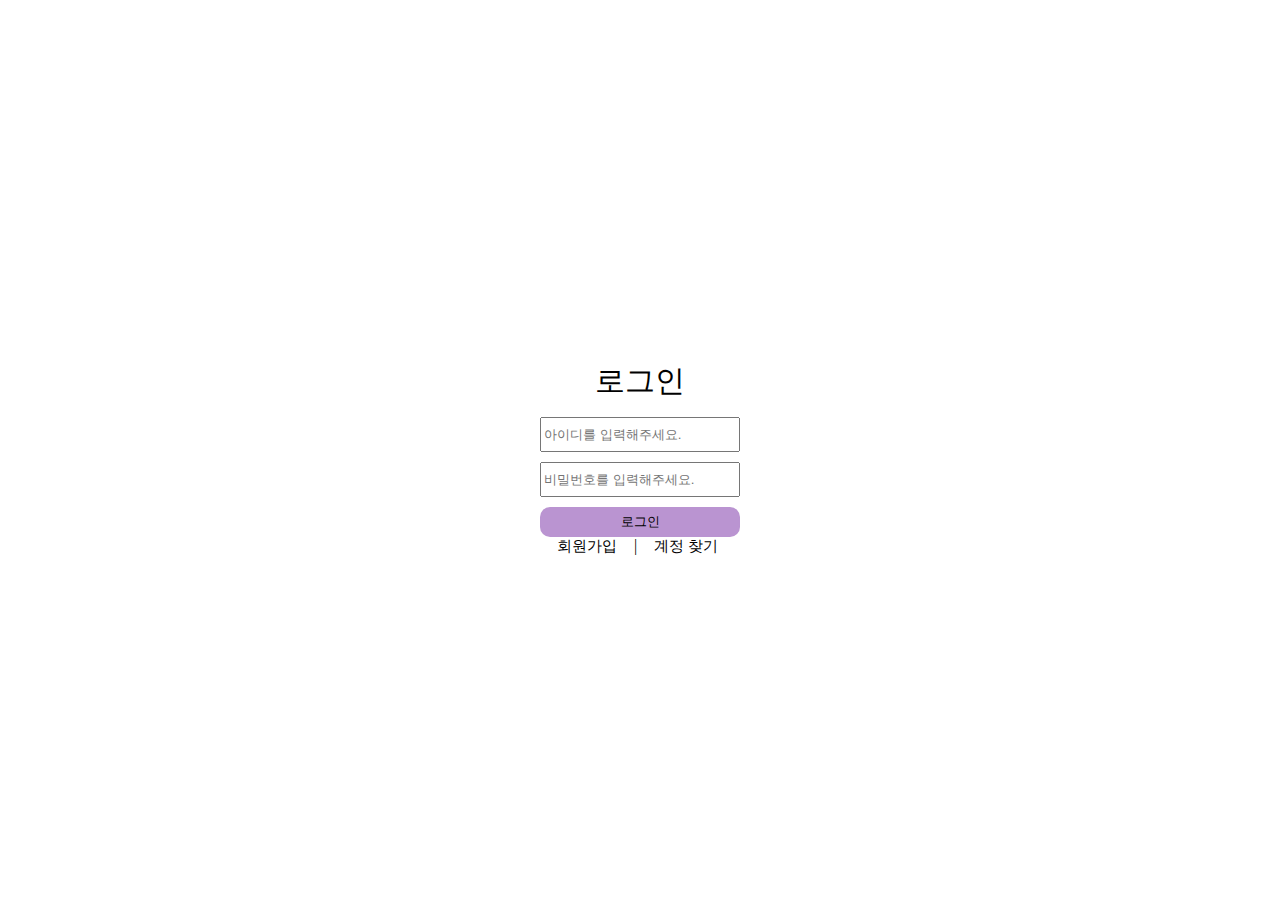
<file: index.html>
<!DOCTYPE html>
<html lang="en">
  <head>
    <meta charset="UTF-8" />
    <meta http-equiv="X-UA-Compatible" content="IE=edge" />
    <meta name="viewport" content="width=device-width, initial-scale=1.0" />
    <title>로그인 페이지</title>
    <link rel="shortcut icon" href="./카톡 바로가기.png" />
    <link rel="stylesheet" href="./index.css" />
  </head>
  <body>
    <div class="deco">
      <p class="loginText">로그인</p>
      <input class="loginId" placeholder="아이디를 입력해주세요." />
      <input class="loginPw" placeholder="비밀번호를 입력해주세요." />
      <button class="loginBtn">로그인</button>
      <div class="link">
        <a class="joinLink" href="../index.html">회원가입</a>
        <div class="line">|</div>
        <a class="accountLink" href="./pwfind.html">계정 찾기</a>
      </div>
    </div>
  </body>
</html>
</file>
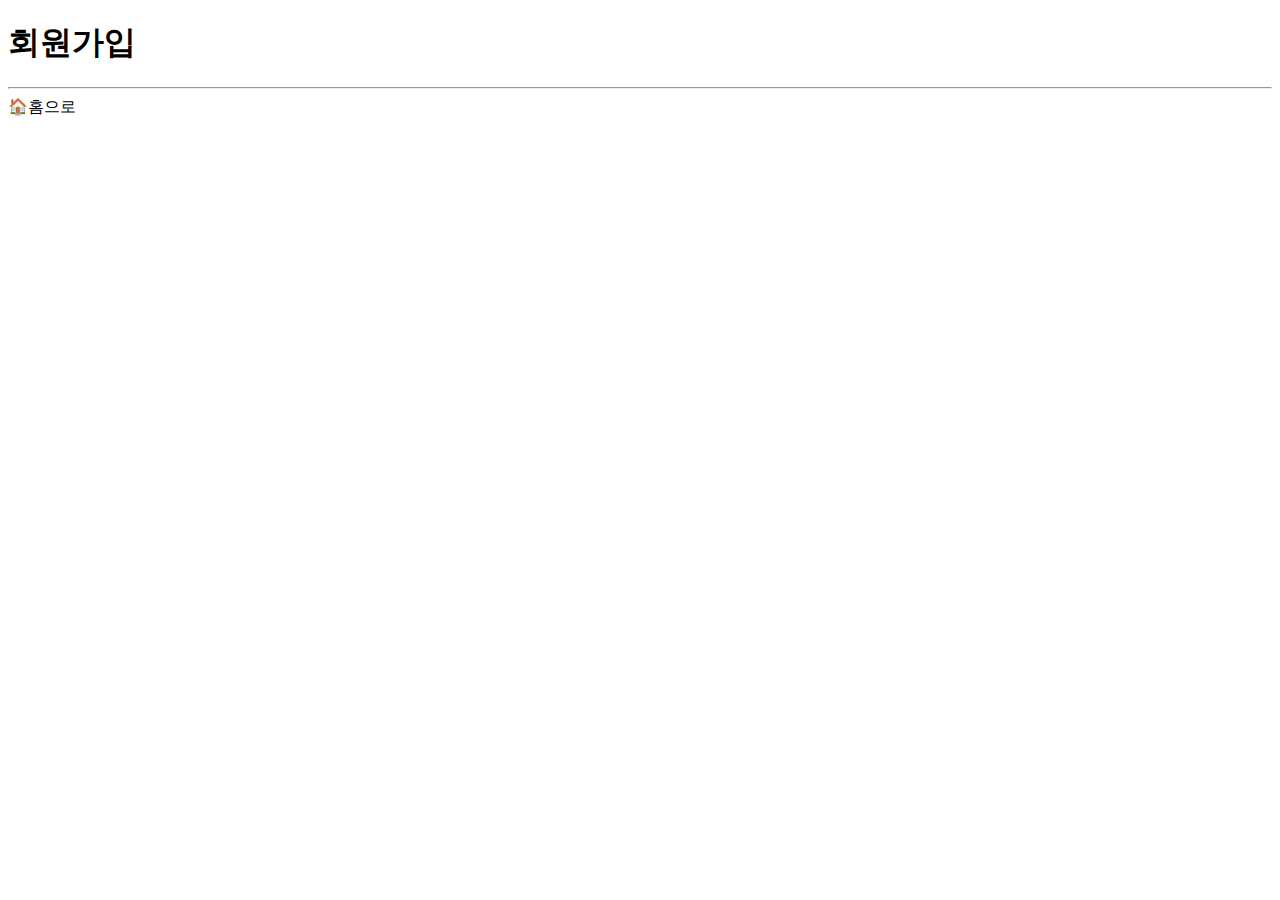
<file: pages/index.html>
<!DOCTYPE html>
<html lang="en">
  <head>
    <meta charset="UTF-8" />
    <meta http-equiv="X-UA-Compatible" content="IE=edge" />
    <meta name="viewport" content="width=device-width, initial-scale=1.0" />
    <title>Document</title>
    <link rel="stylesheet" href="./index.css" />
  </head>
  <body>
    <h1>회원가입</h1>
    <hr />
    <a class="home" href="./pages/login.html">🏠홈으로</a>
  </body>
</html>
</file>
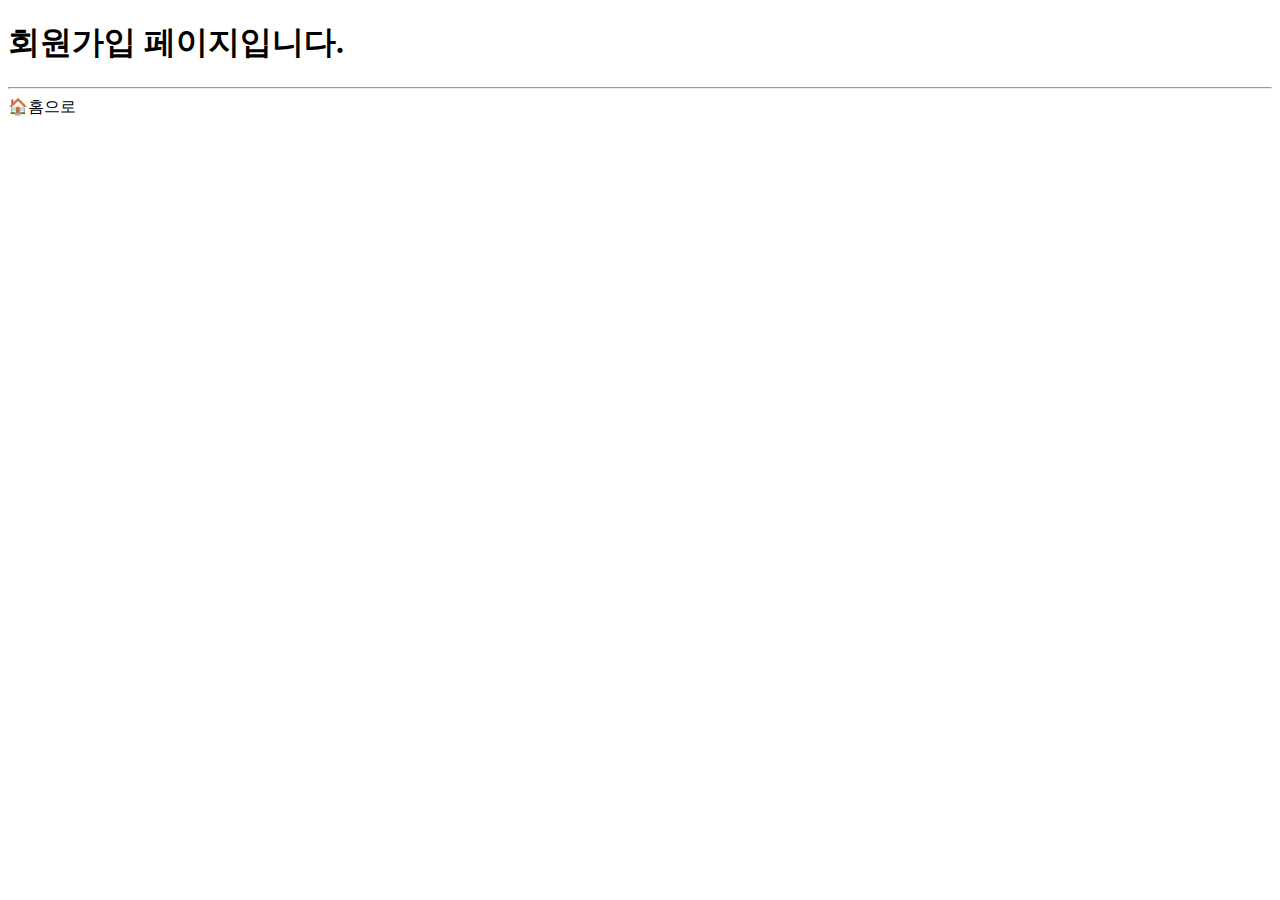
<file: join.html>
<!DOCTYPE html>
<html lang="en">
  <head>
    <meta charset="UTF-8" />
    <meta http-equiv="X-UA-Compatible" content="IE=edge" />
    <meta name="viewport" content="width=device-width, initial-scale=1.0" />
    <title>Document</title>
    <link rel="stylesheet" href="./index.css" />
  </head>
  <body>
    <h1>회원가입 페이지입니다.</h1>
    <hr />
    <a class="home" href="./login.html">🏠홈으로</a>
  </body>
</html>
</file>
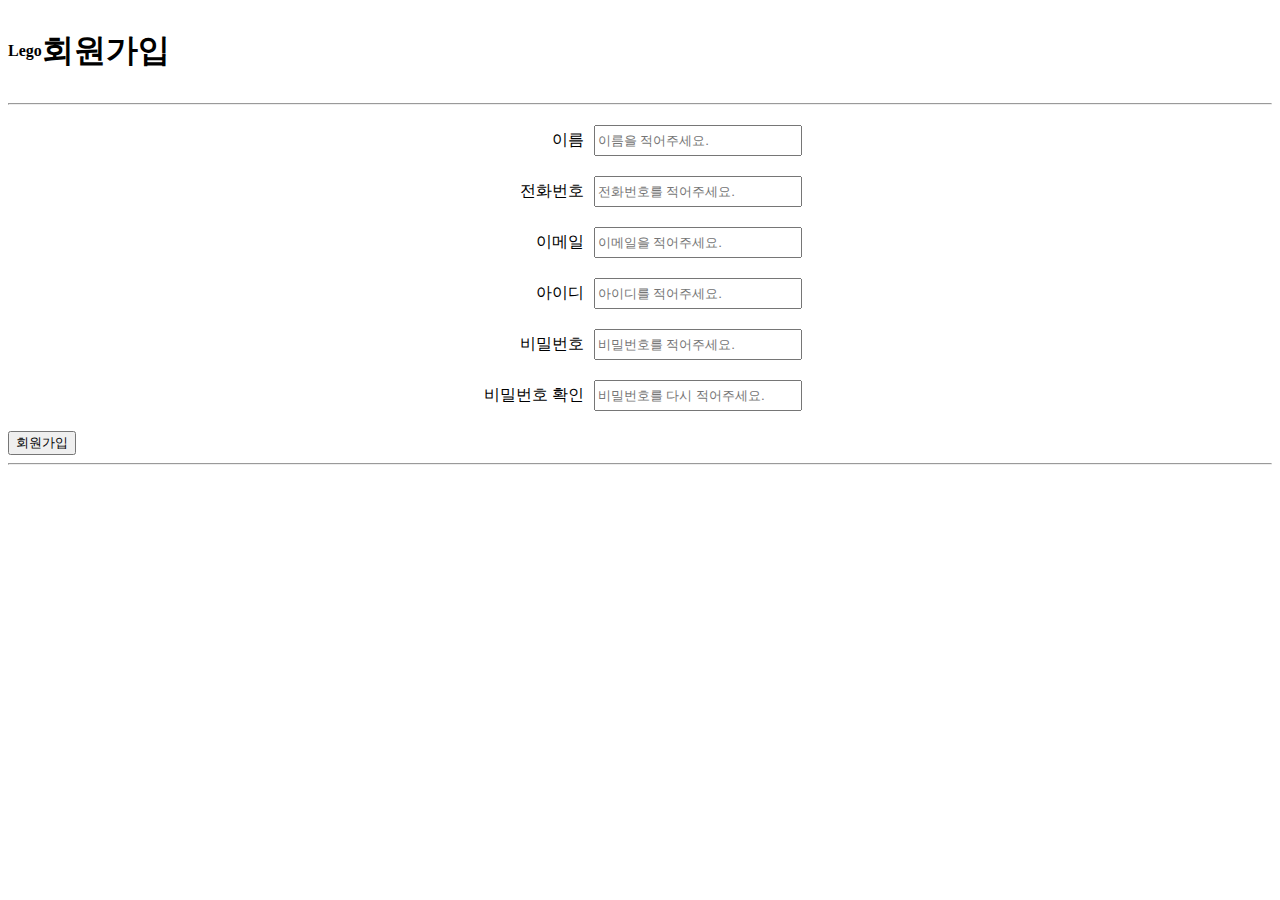
<file: pages/join.html>
<!DOCTYPE html>
<html lang="en">
  <head>
    <meta charset="UTF-8" />
    <meta http-equiv="X-UA-Compatible" content="IE=edge" />
    <meta name="viewport" content="width=device-width, initial-scale=1.0" />
    <title>Document</title>
    <link rel="stylesheet" href="./index.css" />
  </head>
  <body>
    <header>
      <a class="logo" href="./pages/index.html">Lego</a>
      <h1>회원가입</h1>
    </header>
    <hr />
    <article>
      <div class="join">
        <div>이름</div>
        <input placeholder="이름을 적어주세요."></input>
      </div>
      <div class="join">
        <div>전화번호</div>
        <input placeholder="전화번호를 적어주세요."></input>
      </div>
      <div class="join">
        <div>이메일</div>
        <input placeholder="이메일을 적어주세요."></input>
      </div>
      <div class="join">
        <div>아이디</div>
        <input placeholder="아이디를 적어주세요."></input>
      </div>
      <div class="join">
        <div>비밀번호</div>
        <input placeholder="비밀번호를 적어주세요."></input>
      </div>
      <div class="join">
        <div>비밀번호 확인</div>
        <input placeholder="비밀번호를 다시 적어주세요."></input>
      </div>
      <button class="button">회원가입</button>
    </article>
    <hr />
    <footer>
      
    </footer>
  </body>
</html>
</file>
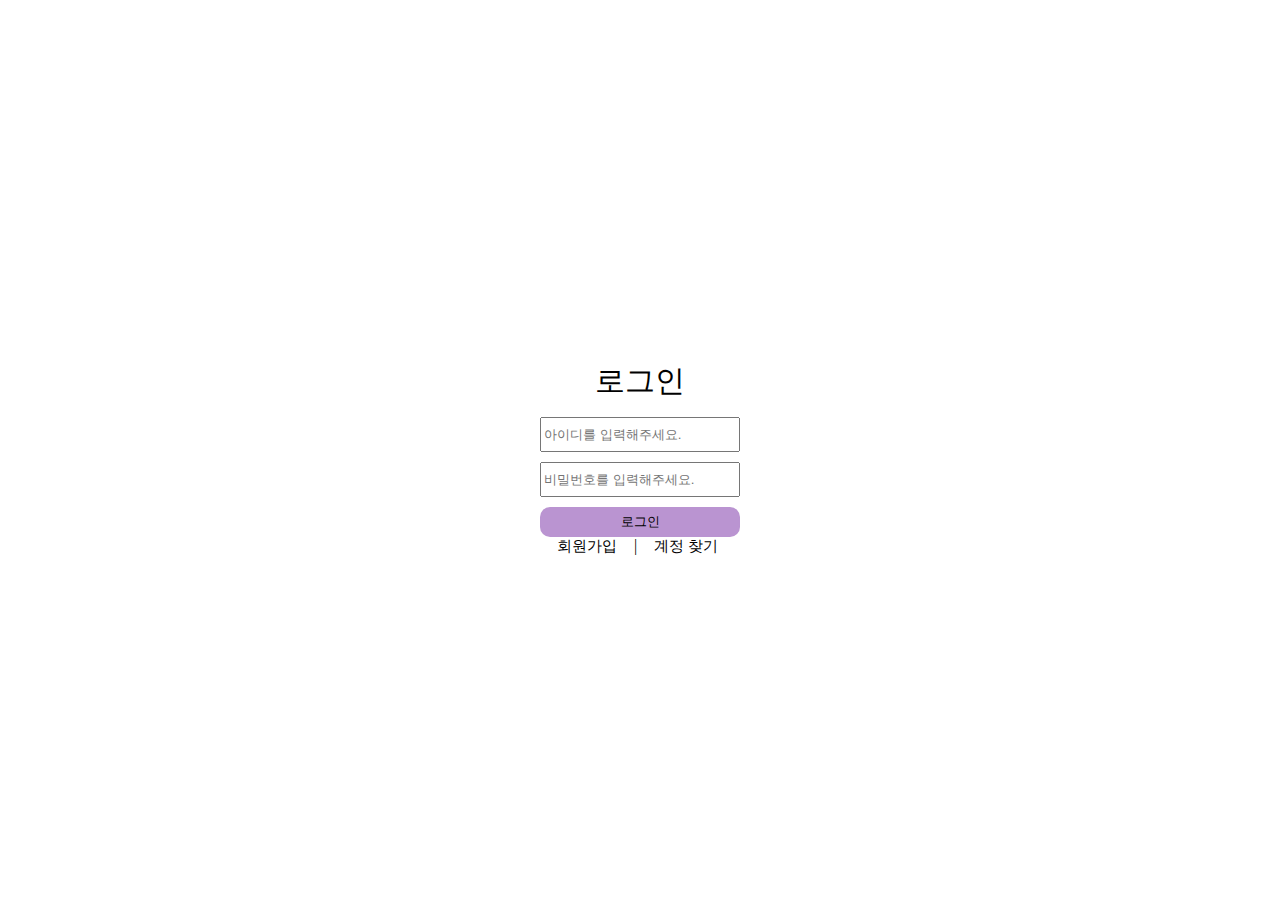
<file: pages/login.html>
<!DOCTYPE html>
<html lang="en">
  <head>
    <meta charset="UTF-8" />
    <meta http-equiv="X-UA-Compatible" content="IE=edge" />
    <meta name="viewport" content="width=device-width, initial-scale=1.0" />
    <title>웹사이트 이름</title>
    <link rel="shortcut icon" href="./카톡 바로가기.png" />
    <link rel="stylesheet" href="./index.css" />
  </head>
  <body>
    <div class="deco">
      <p class="loginText">로그인</p>
      <input class="loginId" placeholder="아이디를 입력해주세요." />
      <input class="loginPw" placeholder="비밀번호를 입력해주세요." />
      <button class="loginBtn">로그인</button>
      <div class="link">
        <a class="joinLink" href="../index.html">회원가입</a>
        <div class="line">|</div>
        <a class="accountLink" href="./pwfind.html">계정 찾기</a>
      </div>
    </div>
  </body>
</html>
</file>
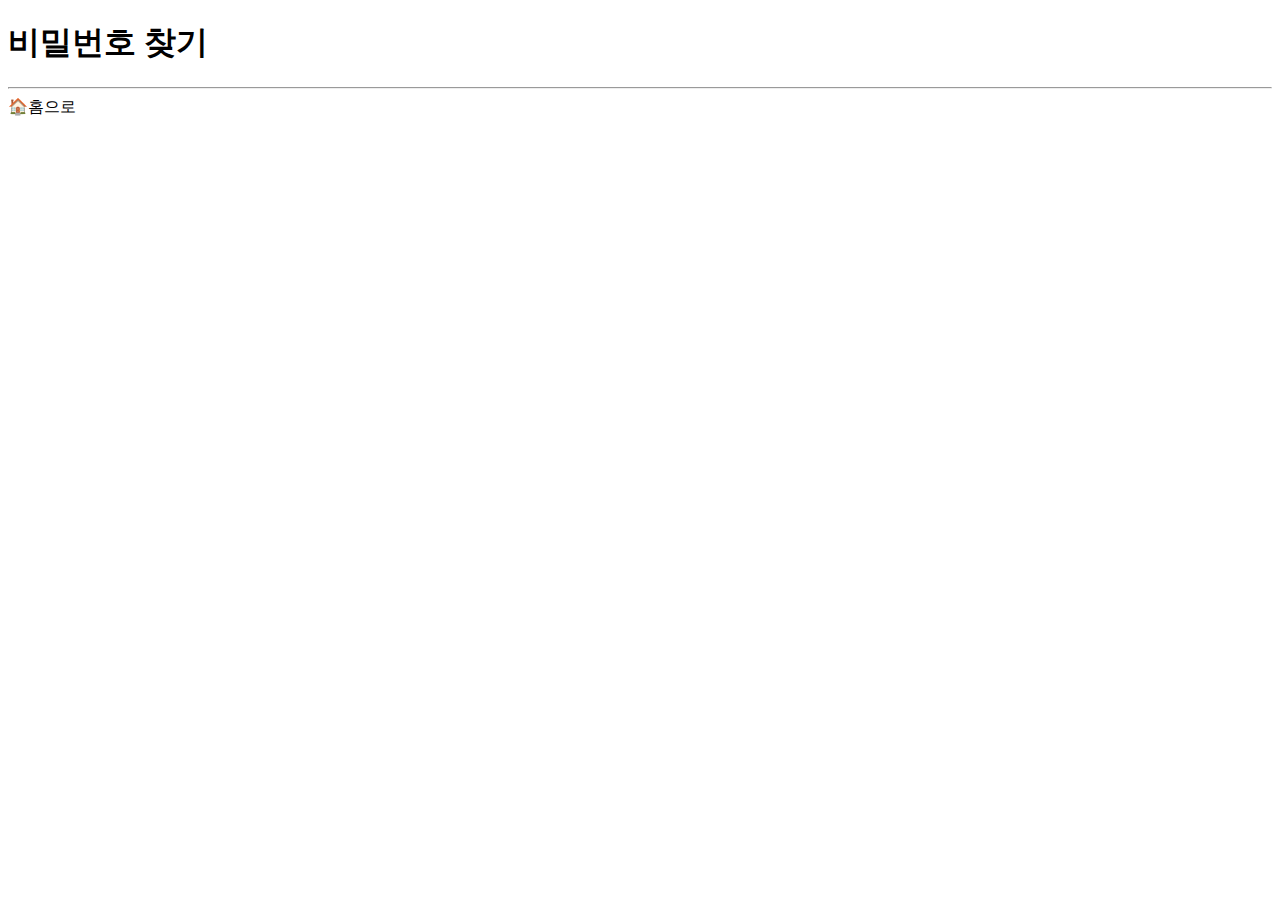
<file: pages/pwfind.html>
<!DOCTYPE html>
<html lang="en">
  <head>
    <meta charset="UTF-8" />
    <meta http-equiv="X-UA-Compatible" content="IE=edge" />
    <meta name="viewport" content="width=device-width, initial-scale=1.0" />
    <title>Document</title>
    <link rel="stylesheet" href="./index.css" />
  </head>
  <body>
    <h1>비밀번호 찾기</h1>
    <hr />
    <a class="home" href="../index.html">🏠홈으로</a>
  </body>
</html>
</file>
<file: index.css>
.deco {
  display: flex;
  flex-direction: column;
  align-items: center;
  justify-content: center;
  height: 100vh;
}

.loginText {
  font-size: 30px;
  margin: 0 0 15px;
}

.loginId,
.loginPw {
  width: 192px;
  height: 29px;
  margin: 0 0 10px;
}

.loginBtn {
  width: 200px;
  height: 30px;
  border-radius: 10px;
  border: 3px;
  background-color: #ba94d1;
}

.link {
  display: flex;
  flex-direction: row;
  width: 200px;
}

.joinLink,
.accountLink {
  font-size: 15px;
  text-decoration: none;
  color: black;
  margin: 0 17px 0;
}

.home {
  text-decoration: none;
  color: black;
}
</file>
<file: pages/index.css>
.deco {
  display: flex;
  flex-direction: column;
  align-items: center;
  justify-content: center;
  height: 100vh;
}

.loginText {
  font-size: 30px;
  margin: 0 0 15px;
}

.loginId,
.loginPw {
  width: 192px;
  height: 29px;
  margin: 0 0 10px;
}

.loginBtn {
  width: 200px;
  height: 30px;
  border-radius: 10px;
  border: 3px;
  background-color: #ba94d1;
}

.link {
  display: flex;
  flex-direction: row;
  width: 200px;
}

.joinLink,
.accountLink {
  font-size: 15px;
  text-decoration: none;
  color: black;
  margin: 0 17px 0;
}

.home {
  text-decoration: none;
  color: black;
}

.join {
  display: flex;
  flex-direction: row;
  align-items: center;
  justify-content: center;
  margin: 20px;
}

.join input {
  width: 200px;
  height: 25px;
}

.join div {
  width: 105px;
  text-align: right;
  margin: 0 10px 0 0;
}

.logo {
  text-decoration: none;
  color: black;
  display: flex;
  align-items: center;
  font-weight: bold;
}

header {
  display: flex;
  flex-direction: row;
}

.button {
  display: flex;
  justify-content: center;
}
</file>
